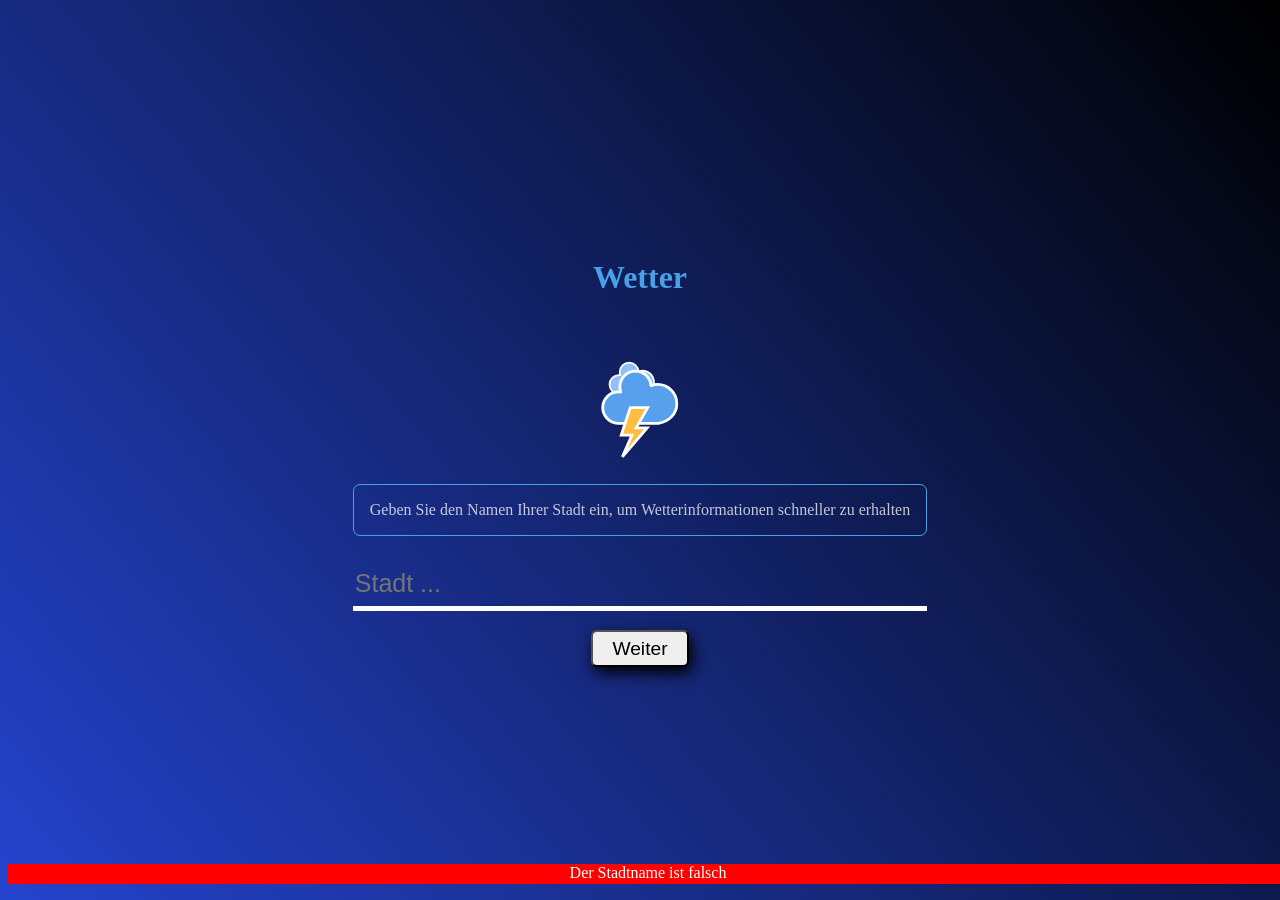
<file: index.html>
<!DOCTYPE html>
<html lang="de">
<head>
    <meta charset="UTF-8">
    <meta http-equiv="X-UA-Compatible" content="IE=edge">
    <meta name="viewport" content="width=device-width, initial-scale=1.0">
    <link rel="stylesheet" href="https://cdnjs.cloudflare.com/ajax/libs/font-awesome/5.15.3/css/all.min.css" referrerpolicy="no-referrer" /> 
    

    <link rel="stylesheet" href="index.css">
    <link rel="stylesheet" href="versuch.css">
    <link rel="stylesheet" href="menu.css">

    <script src="pooJS.js" async></script>
    <title>meteo 3</title>
</head>
<body>  

    <section id="main-bloc">
            
        <div class="container">

            <div class="scroll-top-bar">
                weitere infos......
            </div>

            <section class="top-section">
                <i class="fas fa-bars menu-icon"></i> <!-- menu icon -->
                <div class="search-bar">
                    <input class="search" type="search" placeholder="Stadt...">
                    <button class="search-icon">
                        <i class="fas fa-search"></i>
                    </button>
                </div>
            </section>  

            <div class="weather loading">
                <div class="city">Bingen am Rhein </div> 
                <p class="hour">...</p>
                <div id="current-details">
                    <div id="temp-icon">
                        <div class="temp">18°c</div>
                        <img class="icon" alt="weather logo"></img >
                    </div>
                    <div id="current-info">
                        <div class="description">humide</div>
                        <div class="humidity">30%</div>
                        <div class="wind"></div>
                    </div>
                </div> 
            </div>
            
            <div class="div">
                <div class="hourly-forecast">
                    <div class="hourly">hour</div>
                    <img alt="weather icon" class="icon-hour">
                    <div class="temp-hour">temp</div>
                    <div class="humidity-hour">humidity</div>
                </div>
                <div class="hourly-forecast">
                    <div class="hourly">hour</div>
                    <img alt="weather icon" class="icon-hour">
                    <div class="temp-hour">temp</div>
                    <div class="humidity-hour">humidity</div>
                </div>
                <div class="hourly-forecast">
                    <div class="hourly">hour</div>
                    <img alt="weather icon" class="icon-hour">
                    <div class="temp-hour">temp</div>
                    <div class="humidity-hour">humidity</div>
                </div>
                <div class="hourly-forecast">
                    <div class="hourly">hour</div>
                    <img alt="weather icon" class="icon-hour">
                    <div class="temp-hour">temp</div>
                    <div class="humidity-hour">humidity</div>
                </div>
                <div class="hourly-forecast">
                    <div class="hourly">hour</div>
                    <img alt="weather icon" class="icon-hour">
                    <div class="temp-hour">temp</div>
                    <div class="humidity-hour">humidity</div>
                </div>
                <div class="hourly-forecast">
                    <div class="hourly">hour</div>
                    <img alt="weather icon" class="icon-hour">
                    <div class="temp-hour">temp</div>
                    <div class="humidity-hour">humidity</div>
                </div>
                <div class="hourly-forecast">
                    <div class="hourly">hour</div>
                    <img alt="weather icon" class="icon-hour">
                    <div class="temp-hour">temp</div>
                    <div class="humidity-hour">humidity</div>
                </div>
                <div class="hourly-forecast">
                    <div class="hourly">hour</div>
                    <img alt="weather icon" class="icon-hour">
                    <div class="temp-hour">temp</div>
                    <div class="humidity-hour">humidity</div>
                </div>
                <div class="hourly-forecast">
                    <div class="hourly">hour</div>
                    <img alt="weather icon" class="icon-hour">
                    <div class="temp-hour">temp</div>
                    <div class="humidity-hour">humidity</div>
                </div>
                <div class="hourly-forecast">
                    <div class="hourly">hour</div>
                    <img alt="weather icon" class="icon-hour">
                    <div class="temp-hour">temp</div>
                    <div class="humidity-hour">humidity</div>
                </div>
                <div class="hourly-forecast">
                    <div class="hourly">hour</div>
                    <img alt="weather icon" class="icon-hour">
                    <div class="temp-hour">temp</div>
                    <div class="humidity-hour">humidity</div>
                </div>
                <div class="hourly-forecast">
                    <div class="hourly">hour</div>
                    <img alt="weather icon" class="icon-hour">
                    <div class="temp-hour">temp</div>
                    <div class="humidity-hour">humidity</div>
                </div>
                <div class="hourly-forecast">
                    <div class="hourly">hour</div>
                    <img alt="weather icon" class="icon-hour">
                    <div class="temp-hour">temp</div>
                    <div class="humidity-hour">humidity</div>
                </div>
                <div class="hourly-forecast">
                    <div class="hourly">hour</div>
                    <img alt="weather icon" class="icon-hour">
                    <div class="temp-hour">temp</div>
                    <div class="humidity-hour">humidity</div>
                </div>
                <div class="hourly-forecast">
                    <div class="hourly">hour</div>
                    <img alt="weather icon" class="icon-hour">
                    <div class="temp-hour">temp</div>
                    <div class="humidity-hour">humidity</div>
                </div>
                <div class="hourly-forecast">
                    <div class="hourly">hour</div>
                    <img alt="weather icon" class="icon-hour">
                    <div class="temp-hour">temp</div>
                    <div class="humidity-hour">humidity</div>
                </div>
                <div class="hourly-forecast">
                    <div class="hourly">hour</div>
                    <img alt="weather icon" class="icon-hour">
                    <div class="temp-hour">temp</div>
                    <div class="humidity-hour">humidity</div>
                </div>
                <div class="hourly-forecast">
                    <div class="hourly">hour</div>
                    <img alt="weather icon" class="icon-hour">
                    <div class="temp-hour">temp</div>
                    <div class="humidity-hour">humidity</div>
                </div>
                <div class="hourly-forecast">
                    <div class="hourly">hour</div>
                    <img alt="weather icon" class="icon-hour">
                    <div class="temp-hour">temp</div>
                    <div class="humidity-hour">humidity</div>
                </div>
                <div class="hourly-forecast">
                    <div class="hourly">hour</div>
                    <img alt="weather icon" class="icon-hour">
                    <div class="temp-hour">temp</div>
                    <div class="humidity-hour">humidity</div>
                </div>
                <div class="hourly-forecast">
                    <div class="hourly">hour</div>
                    <img alt="weather icon" class="icon-hour">
                    <div class="temp-hour">temp</div>
                    <div class="humidity-hour">humidity</div>
                </div>
                <div class="hourly-forecast">
                    <div class="hourly">hour</div>
                    <img alt="weather icon" class="icon-hour">
                    <div class="temp-hour">temp</div>
                    <div class="humidity-hour">humidity</div>
                </div>
                <div class="hourly-forecast">
                    <div class="hourly">hour</div>
                    <img alt="weather icon" class="icon-hour">
                    <div class="temp-hour">temp</div>
                    <div class="humidity-hour">humidity</div>
                </div>
                <div class="hourly-forecast">
                    <div class="hourly">hour</div>
                    <img alt="weather icon" class="icon-hour">
                    <div class="temp-hour">temp</div>
                    <div class="humidity-hour">humidity</div>
                </div>
            </div>

        </div>  


        <div class="bloc-prevision">
            <div class="prevision">
                <div class="day"></div>
                <div id="prevision-temp-icon">
                    <div class="temp-min-max">min / max</div>
                    <img alt="weather prevision logo" class="icon-prevision">
                </div>
                <div class="info-prevision">
                    <div class="h">
                        Humidity 
                        <span class="humidity">humidité</span>
                    </div>
                    <div class="ws">
                        <i  class="fas fa-wind"></i>
                        <span class="wind-speed">vitesse du vent</span>
                    </div> 
                </div>
            </div>
            <div class="prevision">
                <div class="day"></div>
                <div id="prevision-temp-icon">
                    <div class="temp-min-max">min / max</div>
                    <img alt="weather prevision logo" class="icon-prevision">
                </div>
                <div class="info-prevision">
                    <div class="h">
                        Humidity
                        <span class="humidity">humidité</span>
                    </div>
                    <div class="ws">
                        <i  class="fas fa-wind"></i>
                        <span class="wind-speed">vitesse du vent</span>
                    </div> 
                </div>
            </div>
            <div class="prevision">
                <div class="day"></div>
                <div id="prevision-temp-icon">
                    <div class="temp-min-max">min / max</div>
                    <img alt="weather prevision logo" class="icon-prevision">
                </div>
                <div class="info-prevision">
                    <div class="h">
                        Humidity
                        <span class="humidity">humidité</span>
                    </div>
                    <div class="ws">
                        <i  class="fas fa-wind"></i>
                        <span class="wind-speed">vitesse du vent</span>
                    </div> 
                </div>
            </div>
            <div class="prevision">
                <div class="day"></div>
                <div id="prevision-temp-icon">
                    <div class="temp-min-max">min / max</div>
                    <img alt="weather prevision logo" class="icon-prevision">
                </div>
                <div class="info-prevision">
                    <div class="h">
                        Humidity
                        <span class="humidity">humidité</span>
                    </div>
                    <div class="ws">
                        <i  class="fas fa-wind"></i>
                        <span class="wind-speed">vitesse du vent</span>
                    </div> 
                </div>
            </div>
            <div class="prevision">
                <div class="day"></div>
                <div id="prevision-temp-icon">
                    <div class="temp-min-max">min / max</div>
                    <img alt="weather prevision logo" class="icon-prevision">
                </div>
                <div class="info-prevision">
                    <div class="h">
                        Humidity
                        <span class="humidity">humidité</span>
                    </div>
                    <div class="ws">
                        <i  class="fas fa-wind"></i>
                        <span class="wind-speed">vitesse du vent</span>
                    </div>                 
                </div>
            </div>
            <div class="prevision">
                <div class="day"></div>
                <div id="prevision-temp-icon">
                    <div class="temp-min-max">min / max</div>
                    <img alt="weather prevision logo" class="icon-prevision">
                </div>
                <div class="info-prevision">
                    <div class="h">
                        Humidity
                        <span class="humidity">humidité</span>
                    </div>
                    <div class="ws">
                        <i  class="fas fa-wind"></i>
                        <span class="wind-speed">vitesse du vent</span>
                    </div> 
                </div>
            </div>
            <div class="prevision">
                <div class="day"></div>
                <div id="prevision-temp-icon">
                    <div class="temp-min-max">min / max</div>
                    <img alt="weather prevision logo" class="icon-prevision">
                </div>
                <div class="info-prevision">
                    <div class="h">
                        Humidity
                        <span class="humidity">humidité</span>
                    </div>
                    <div class="ws">
                        <i  class="fas fa-wind"></i>
                        <span class="wind-speed">vitesse du vent</span>
                    </div> 
                </div>
            </div> 
        </div>

        <nav class="menu">
            <i class="fas fa-times toclose-icon"></i> 
            <main id="menu-ctn"> 
                <section class="menu-header">
                    <div class="note"> Beliebter Standort</div>
                    <div class="standort"> 
                    </div>
                </section>  
                <button id="standort-verwalten">Standort verwalten</button>  
            </main>  
        </nav>

    </section> 

    <main id="home">
        <section class="home-ctn">
            <h1 id="home-titel">Wetter</h1>
            <img class="x" src="ressources/jour/11d.svg" width="150" height="150" alt="">
            <label class="x" id="home-label" for="city">Geben Sie den Namen Ihrer Stadt ein, um Wetterinformationen schneller zu erhalten </label>
            <input class="x" type="text" id="city" placeholder="Stadt ..." required >
            <p class="requied">** Geben Sie bitte Ihre Stadt ein **</p>
            <input class="x" id="home-btn" type="button" value="Weiter">
        </section>
    </main>

    

    <!-- <script type="module" src="pooJSTest.js"></script> -->
    <!-- <script src="appStorage.js"></script> -->
    <!-- <script  src="index.js" ></script> -->
     <!-- car c'est lui que recevra les fichiers importés -->
    <!-- <script src="versuch.js"></script> -->
    
</body>
</html>
</file>
<file: index.css>
body {
    /* background-image: url('https://source.unsplash.com/1600x900/?Bingen am rhein'); */
    /* background-image: url( 'weather_images/nigth.jpg' ) ; */
    background-repeat: no-repeat;
    background-attachment:fixed;
    background-size: cover; 
    background-position: center;  
    height: 100%; 
    /* font-family: Arial, Helvetica, sans-serif;  */
}
/* 
#loading {
    width: 100%;
    height: 100%;
    display: flex;
    justify-content: center;
    align-items: center;
    flex-direction: column;
    background-color: black;
    color: white;

    transition: s ease-in;
}
#loading_img {
    font-size: 1rem;
} */
 

#main-bloc {  
 
    display: block;
    /* display: flex;
    flex-direction: column;
    justify-content: flex-start; */

    height: auto;
    width: 100%;
    margin: 1% 0% ;
    transition: 1.5s ease-in-out;

} 
#home {  
    
    background : linear-gradient(50deg, #1e3eccf8, black);
    position: fixed;
    top: 0;
    bottom: 0;
    left: 0;
    right: 0;

    display: flex;
    flex-direction: column;
    justify-content: center;
    align-items: center;

    /* font-family:  Helvetica, sans-serif; */
}
.home-transition {
    transition: 1.5s ease-in-out;
    transform: translateX(-100%);
    /* width: 0; */
}

.home-ctn { 
    height: auto;
    padding: 1.5rem;
    display: flex;
    flex-direction: column;
    justify-content: space-between;
    align-items: center;
} 
#home-titel {
    color: #4aa0e6;
    font-size: 2em;
}

/* @keyframes fade {
    from { background-color: greenyellow;}
    to { background-color: #1b73e6;}
}
/** transition juste avant l'ouverture de l'application */
.logo-img-oncharge {
    transition: .1s ease-in-out;
    position: fixed;
    top: 50%;
    left: 50%;

    background-color: fade 1s infinite;
} 

#home-label {
    font: .5rem;
    margin-top: .7em;
    border-radius: 7px ;
    border: 1px solid #4aa0e6 ;
    color: #ffffffbf;
    padding: 1em;
    text-align: center;
}
#city {
    height: 2em;
    font-size: 25px;
    width: 100%;
    border-top: none;
    border-right: none;
    border-left: none;
    border-bottom: 5px solid white;
    background-color:  transparent;
    color: white;
    margin-top: 1em;
}
#city:focus { 
    border-bottom: 5px solid #4aa0e6;
    transition: .5s ease-in-out;
}
.requied {
    display: none;
    font-size: .7em;
    height: 20px;
    width: 100%;
    background-color: #fa3928;
    color: whitesmoke;
    border-radius: 7px ;
    text-align: center;
}
#home-btn {
    font-size: 1.2rem;
    margin-top: 1em;
    padding: .3em 1em;
    border-radius: 6px; 
    box-shadow: 3px 6px 15px 0px black;
}
#home-btn:hover{
    background-color: #021bffa6;
    color: white;
}

.scroll-top-bar { 
    background-color: #333;
    position: fixed;
    top: -50px;
    width: 100%;
    display: block;
    transition: top 1s; 
}

.container { 

    display: none;
    /* display: block; */

    background-color: #000000c5;
    height: auto;
    width: 100%; 
    border-radius: 2.9em;
    color: white;
    padding: 5% 0; 
    transition: 1.5s ease-in-out;
}

.top-section {
    width: 100%;
    display: flex;
    flex-direction: row;
    justify-content: space-evenly;
    align-items: center;
    padding: 0 4%;
}
.menu-icon {
    width: 10%; 
}

.search-bar {  
    height: 20%; 
    width: 90%; 
    background-color: rgba(110, 104, 104, 0.342);
    border-radius: 2rem;
}
 
input.search {   
    color: white;
    font-size: 1.2em;
    /* font-family:  Verdana, sans-serif;  */
    padding-left: 22px;
    width: 80%;  
    height: 3rem;
    line-height: 100%;
    border-radius: 2rem;
    background-color: rgba(77, 76, 76, 0);
    border: transparent;
} 
.search-icon { 
    float: right;
    margin-left: 1%;
    width: 19%;
    height: 2.27em; 
    color:white;
    display: flex;
    align-items: center;
    justify-content: center;
    background-color: rgba(77, 76, 76, 0);
    font-size: 1.3em;
    border: transparent;
    border-radius: 1.8em;
}
button.search-icon:hover { 
    background-color: rgba(0, 0, 0, 0.774); ;
}

.weather {
    margin: 3% 10%;
    height: 70%;
    width: auto;
    display: flex;
    justify-content: center;
    align-items: center;
    flex-direction: column;
}
.city {
    flex: auto;
    font-size: 2em;
    display: flex;
    justify-content: center;
    align-items: center;
    margin: 3em auto .5 auto;
    /* text-shadow: 7px 7px #00fcfc3d; */
    /* position: sticky; */
    top: 0;
} 
.hour {
    text-align: center; 
    /* font-family: 'Trebuchet MS', 'Lucida Sans Unicode', 'Lucida Grande', 'Lucida Sans', Arial, sans-serif; */
    color: #00fcfcbb;
    font-weight: initial;
    font-size: 1.1em; 
}
#current-details {
    width: 100%;
    display: flex;
    flex-direction: row; 
    align-items: center;
    justify-content: space-between; 
} 
#current-info{
    display: flex;
    flex-direction: column;
    align-items: flex-end;
}

.icon-hour,
.icon {
    background-color: #6e686857;
    border-radius: 50%;  
}
.temp {   
    font-size: 3.5em;
    /* font-family: helvetica; */
}
.description{ 
    font-size: 1.2em;
    padding: .3rem;
}
.humidity { 
    font-size: .9em;
    padding: .2rem;
}
.wind{ 
    font-size: .9em;
    padding: .3rem;
}

.weather.loading {
    visibility: hidden;
    height: 30px;
    position: relative;
}

.weather.loading::after {
    visibility: visible;
    content: 'Loading...';
    color: white;
    position: absolute;
    top: 0; 
    font-size: 1.3em;
}




.div {
    white-space: nowrap;
    overflow-x: scroll; 
    width: 100%;
    border-radius: 1rem;
    display: flex;
    flex-direction: row;
}

.hourly-forecast {
    padding: 12px;
    border-radius: 1.5em;
    border: 1px solid #6e686857;
    color: white;
    background-color: #000000a1;
    margin: 0 2.5%;

    display: flex;
    flex-direction: column;
    justify-content: center;
    align-items: center;
}
.humidity-hour,
.temp-hour{
    font-size: .8em;
}

.toclose-icon {
    position: absolute;
    top: 3em;
    right: 3em ;
    width: 0; /**/
    
    cursor: pointer;
}
</file>
<file: versuch.css>
*{
    box-sizing: border-box;
} 
.bloc-prevision {
    /* height: 100vh; */
    
    display: none;

    height: 100%;
    width: 100%;
    /* font-family:Helvetica; */
    font-size: .8em;

    /* display: flex; */
    flex-direction: column;
    justify-content: flex-start;
    align-items: center;
    transition: .8s ease-in-out;
}

.prevision {
    height: auto;
    width: 100%;
    border-radius: 2em;
    border:none; 
    background-color: #000000a1;
    /* font-size: 1.5rem; */
    margin-top: 2.2% ;
    display: grid;
    grid-template-columns: 30% 30% 30%;
    grid-template-rows: auto;
}
.day {
    display: flex;
    justify-content: flex-start;
    align-items: center;
    font-weight: 500;
    padding-left: 30%;
}
#prevision-temp-icon {
    display: flex;
    flex-direction: row;
    justify-content: space-between;
    align-items: center;
    margin: 0 5%;
} 

.info-prevision {
    display: flex;
    flex-direction: column;
    justify-content: center;
    align-items: flex-end;
    color: white;
}
.fa-snowflake {
    color: #0a94ca;
}
.fa-wind {
    color: #ffffff41;
}
.temp-min-max { 
    color: rgba(255, 255, 255, 0.424);
    /* font-family:monospace; */
    font-size: 1em;
}
.icon-prevision {
    border-radius: 50%; 
    background-color: #97929257;
    /* background-color: #6e686857; */
}
.day {
    color: rgb(255, 255, 255);
}
</file>
<file: menu.css>
.menu {
    color: blanchedalmond;
    /* width: 350px; */
    width: 0;
    height: 100%;
    position: fixed;
    top: 0;
    bottom: 0;
    left: 0;
    background : linear-gradient(50deg, #021980f8, black);

    display: flex;
    flex-direction: column;
    justify-content: flex-start;
    align-items: flex-start;
    border-top-right-radius: 2em;
    border-bottom-right-radius: 2em;

    transition: .4s ease-in-out;
 
}

#menu-ctn { 
    width: 100%;
    height: 100%;
    padding: 5rem 6% 5rem 4%; 

    transition: all 1s ease-in-out;
} 

.menu-header {
    display: none;
    border: 0;
    border-bottom: 2px dotted whitesmoke;
    margin-bottom: 1em;
}
.note {
    color: #ffffff62;
    font-size: .8em;
    transition: all 1s ease-in-out;
}
.standort {
    display: flex;
    flex-direction: row;
    justify-content: space-between;
    align-items: center;

    cursor: pointer;
}
.standort:hover {
    opacity: .6;
}

#menu-error-msg {
    width: 100%;
    height: auto;
    color: #eb1111;
}

#menu-weather-logo-div {
    display: flex;
    flex-direction: row;
    justify-content: space-evenly;
    align-items: center;
}

#menu-weather-logo-div span {
    font-size: .8em;
}

#cityName {
    font-size: 1.5em;
    color: #0077ff;
    font-weight: bold;
}
#input-storage {
    height: 2rem;
    width: max-content;
/* 
    border-top-width: 0 ;
    border-left-width: 0 ;
    border-right-width: 0 ; 
    border-bottom: 3px solid white ; */
    background-color: rgba(255, 255, 255, 0);
    border: 0;
    color: #f3f3f362;
}
#btn-storage {
    color: whitesmoke;
    background-color: rgba(255, 255, 255, 0.13);
    border: 0;
    padding: .9em;
    margin-left: 1em;
}

#menu-getinput { 
    width: 100%;
    display: flex;
    flex-direction: row;
    justify-content: space-between;
    align-items: center; 

    background-color: rgba(255, 255, 255, 0);
    border: 0;
    border-left: 2px solid #0077ff;
} 

#standort-verwalten {

    display: none;
    border-width: 0;
    color: whitesmoke;
    background-color: #00000062;
    margin-top: 1em;
    width: 100%;
    padding: .3rem;
    border-radius: 1rem;
    box-shadow: 0px 2px 4px .2px whitesmoke;
    
    cursor: pointer;
}
#standort-verwalten:hover {
    opacity: .6;
}
</file>
